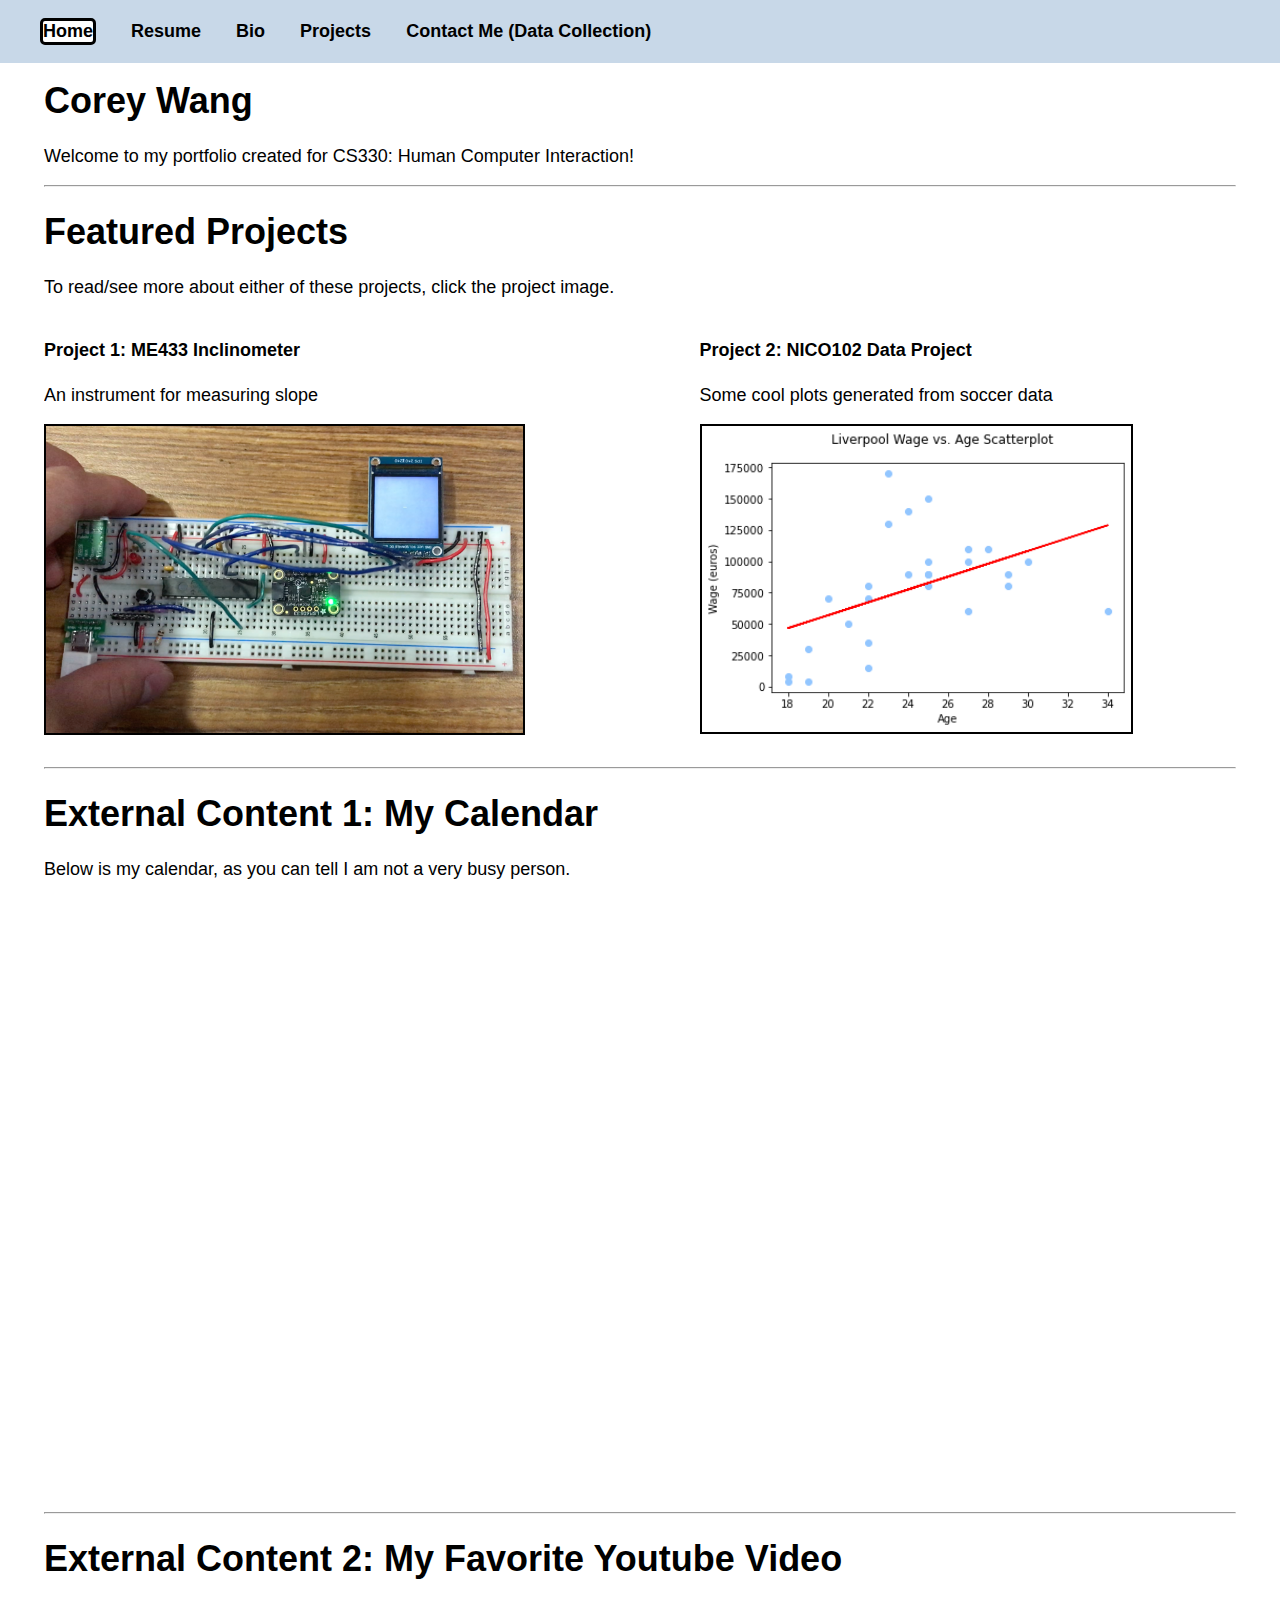
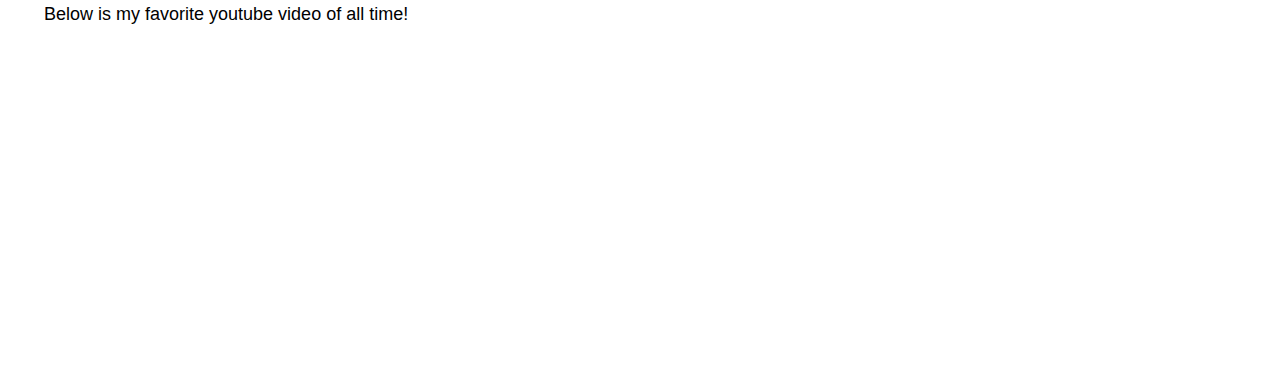
<file: index.html>
<!DOCTYPE html>
<html>
   <head>
      <title>Cwang's Portfolio: Home</title>
      <link rel="shortcut icon" type="image/jpg" href="assets/images/favicon.ico"/>
      <link rel="stylesheet" href="styles.css">
   </head>

   <body>

     <!-- Sticky navbar -->
     <nav role=navigation class="top-nav" aria-label="Navbar" role="navigation">
       <ul>
         <li nav aria-current=page><a tabindex=1 href="index.html">Home</a></li>
         <li><a tabindex=2 href="resume.html">Resume</a></li>
         <li><a tabindex=3 href="bio.html">Bio</a></li>
         <!-- Dropdown -->
         <li>
           <a tabindex=4 href="projects.html" aria-haspopup="true" aria-expanded="false">Projects</a>
           <ul class="pulldown-menu">
             <li><a href="projects.html#me433-project-anchor">ME433 Inclinometer</a></li>
             <li><a href="projects.html#nico102-project-anchor">NICO102 Data Project</a></li>
             <li><a href="projects.html#me449-project-anchor">ME449 Mobile Manipulation</a></li>
           </ul>
         </li>
         <li> <a tabindex=5 href="contact.html">Contact Me (Data Collection)</a></li>
       </ul>
     </nav>


     <!-- Page content -->
     <main role="main">
       <div aria-label="title">
         <h1>Corey Wang</h1>
         <!-- <p>I am a fourth year mechanical engineering student at Northwestern University and I love solving problems.</p> -->
         <p>Welcome to my portfolio created for CS330: Human Computer Interaction!</p>
         <hr>
       </div>

       <h1>Featured Projects</h1>
       <p>To read/see more about either of these projects, click the project image.</p>

       <div class="project-showcase" aria-label="Project showcase">
          <a class="anchor" id="placeholder1-project-anchor"></a>

            <div class="left-panel">
              <h4>Project 1: ME433 Inclinometer</h4>
              <p>An instrument for measuring slope</p>
              <a href="projects.html#me433-project-anchor">
                <img class="project-image" src="assets/images/inclinometer.png" alt="Inclinometer project page"></img>
              </a>
            </p>
          </div>

          <div class="right-panel">
            <h4>Project 2: NICO102 Data Project</h4>
            <p>Some cool plots generated from soccer data</p>
            <a href="projects.html#nico102-project-anchor">
              <img class="project-image" src="assets/images/wage_age_scatterplot.png" alt="Data project page"></img>
            </a>
          </div>
       </div>

       <hr>

       <!-- External content -->
       <h1>External Content 1: My Calendar</h1>
       <p>Below is my calendar, as you can tell I am not a very busy person.</p>
       <div aria-label="Calendar">
         <iframe id="calendar" src="https://calendar.google.com/calendar/embed?src=coreyjwang%40gmail.com&ctz=America%2FChicago" style="border: 0" frameborder="0" scrolling="no"></iframe>
       </div>

       <hr>

       <h1>External Content 2: My Favorite Youtube Video</h1>
       <p>Below is my favorite youtube video of all time!</p>
       <div aria-label="Video">
         <iframe width="560" height="315" src="https://www.youtube.com/embed/y8Kyi0WNg40" title="YouTube video player" frameborder="0" allow="accelerometer; autoplay; clipboard-write; encrypted-media; gyroscope; picture-in-picture" allowfullscreen></iframe>
       </div>

     </main>


   </body>
</html>
</file>
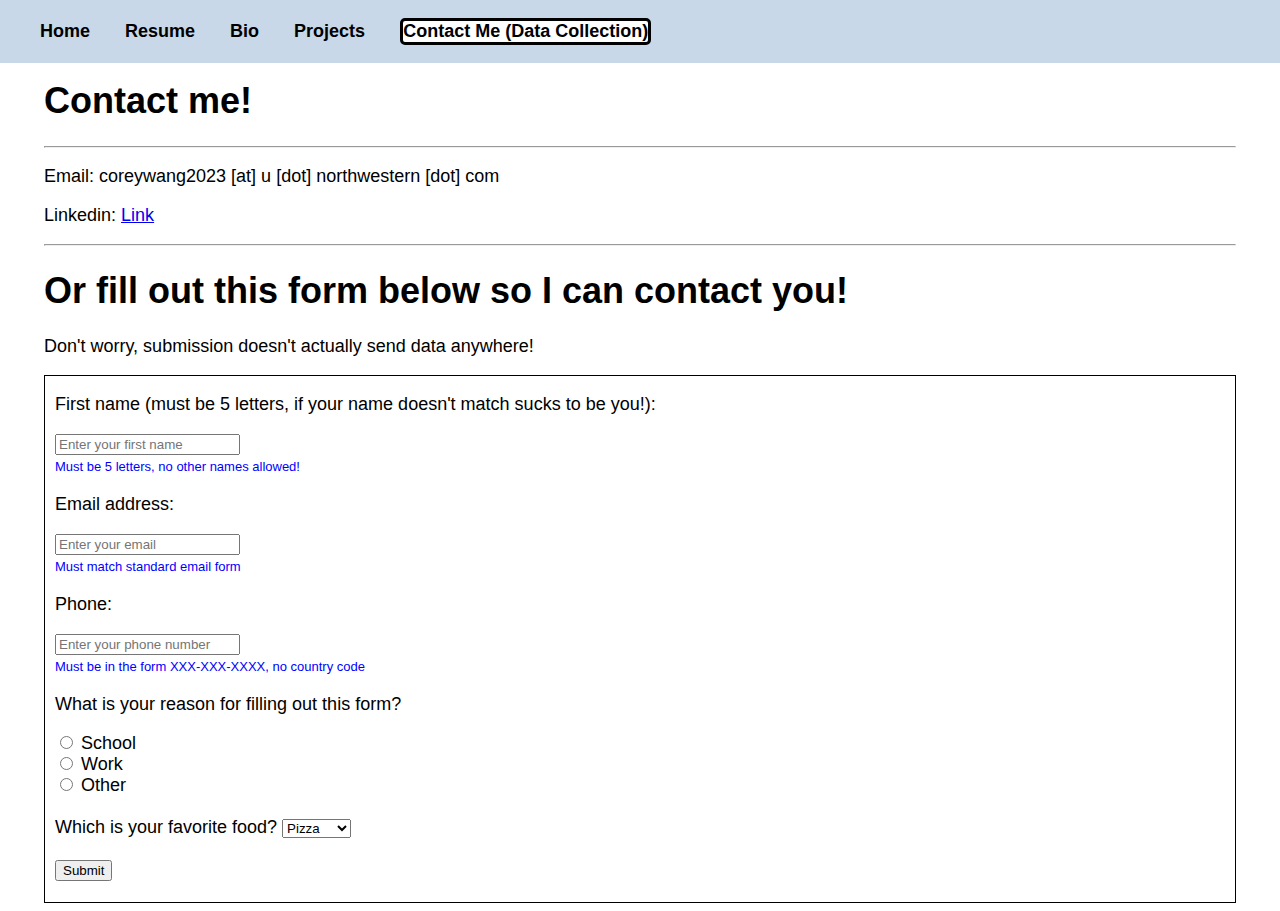
<file: contact.html>
<!DOCTYPE html>
<html>
   <head>
      <title>Cwang's Portfolio: Contact</title>
      <link rel="shortcut icon" type="image/jpg" href="assets/images/favicon.ico"/>
      <link rel="stylesheet" href="styles.css">
   </head>

   <body>

     <!-- Sticky navbar -->
     <nav role=navigation class="top-nav" aria-label="Navbar" role="navigation">
       <ul>
         <li><a tabindex=1 href="index.html">Home</a></li>
         <li><a tabindex=2 href="resume.html">Resume</a></li>
         <li><a tabindex=3 href="bio.html">Bio</a></li>
         <!-- Dropdown -->
         <li>
           <a tabindex=4 href="projects.html" aria-haspopup="true" aria-expanded="false">Projects</a>
           <ul class="pulldown-menu">
             <li><a href="projects.html#me433-project-anchor">ME433 Inclinometer</a></li>
             <li><a href="projects.html#nico102-project-anchor">NICO102 Data Project</a></li>
             <li><a href="projects.html#me449-project-anchor">ME449 Mobile Manipulation</a></li>
           </ul>
         </li>
         <li nav aria-current=page> <a tabindex=5 href="contact.html">Contact Me (Data Collection)</a></li>
       </ul>
     </nav>


     <!-- Page content -->
     <main role="main">
       <div aria-label="title">
         <h1>Contact me!</h1>
         <hr>
       </div>

       <div aria-label="Contact info">
         <p>Email: coreywang2023 [at] u [dot] northwestern [dot] com</p>
         <p>Linkedin: <a href="http://www.linkedin.com/in/corey-wang">Link</a></p>
       </div>

       <hr>

       <h1>Or fill out this form below so I can contact you!</h1>
       <p>Don't worry, submission doesn't actually send data anywhere!</p>

       <!-- Form -->
       <div id="form" aria-label="Data collection form">
         <div id="form-inside">
           <form>
             <!-- First name -->
             <p>First name (must be 5 letters, if your name doesn't match sucks to be you!):</p>
             <input type="text" placeholder="Enter your first name" pattern="[A-Za-z]{5}" required aria-labelledby="fnameDesc"><br>
             <span id="fnameDesc">Must be 5 letters, no other names allowed!</span>
             <!-- Email address -->
             <p>Email address:</p>
             <input type="email" placeholder="Enter your email" required aria-labelledby="emailDesc"><br>
             <span id="emailDesc">Must match standard email form</span>
             <!-- Phone number -->
             <p>Phone:</p>
             <input type="text" placeholder="Enter your phone number" pattern="[0-9]{3}-[0-9]{3}-[0-9]{4}" required aria-labelledby="emailDesc"><br>
             <span id="emailDesc">Must be in the form XXX-XXX-XXXX, no country code</span>
             <!-- Reason for contacting me -->
             <p>What is your reason for filling out this form?</p>
             <input type="radio" id="school" name="reason" value="school">
              <label for="school">School</label><br>
              <input type="radio" id="work" name="reason" value="work">
              <label for="work">Work</label><br>
              <input type="radio" id="Other" name="reason" value="other">
              <label for="other">Other</label><br><br>
              <!-- Random dropdown question -->
              Which is your favorite food?
              <select name="food">
                <option value="pizza">Pizza</option>
                <option value="burgers">Burgers</option>
                <option value="tacos">Tacos</option>
              </select>
              <br>
              <br>
              <!-- Submit -->
              <input type="submit" value="Submit">
              <br>
              <br>
           </form>
         </div>
       </div>

     </main>


   </body>
</html>
</file>
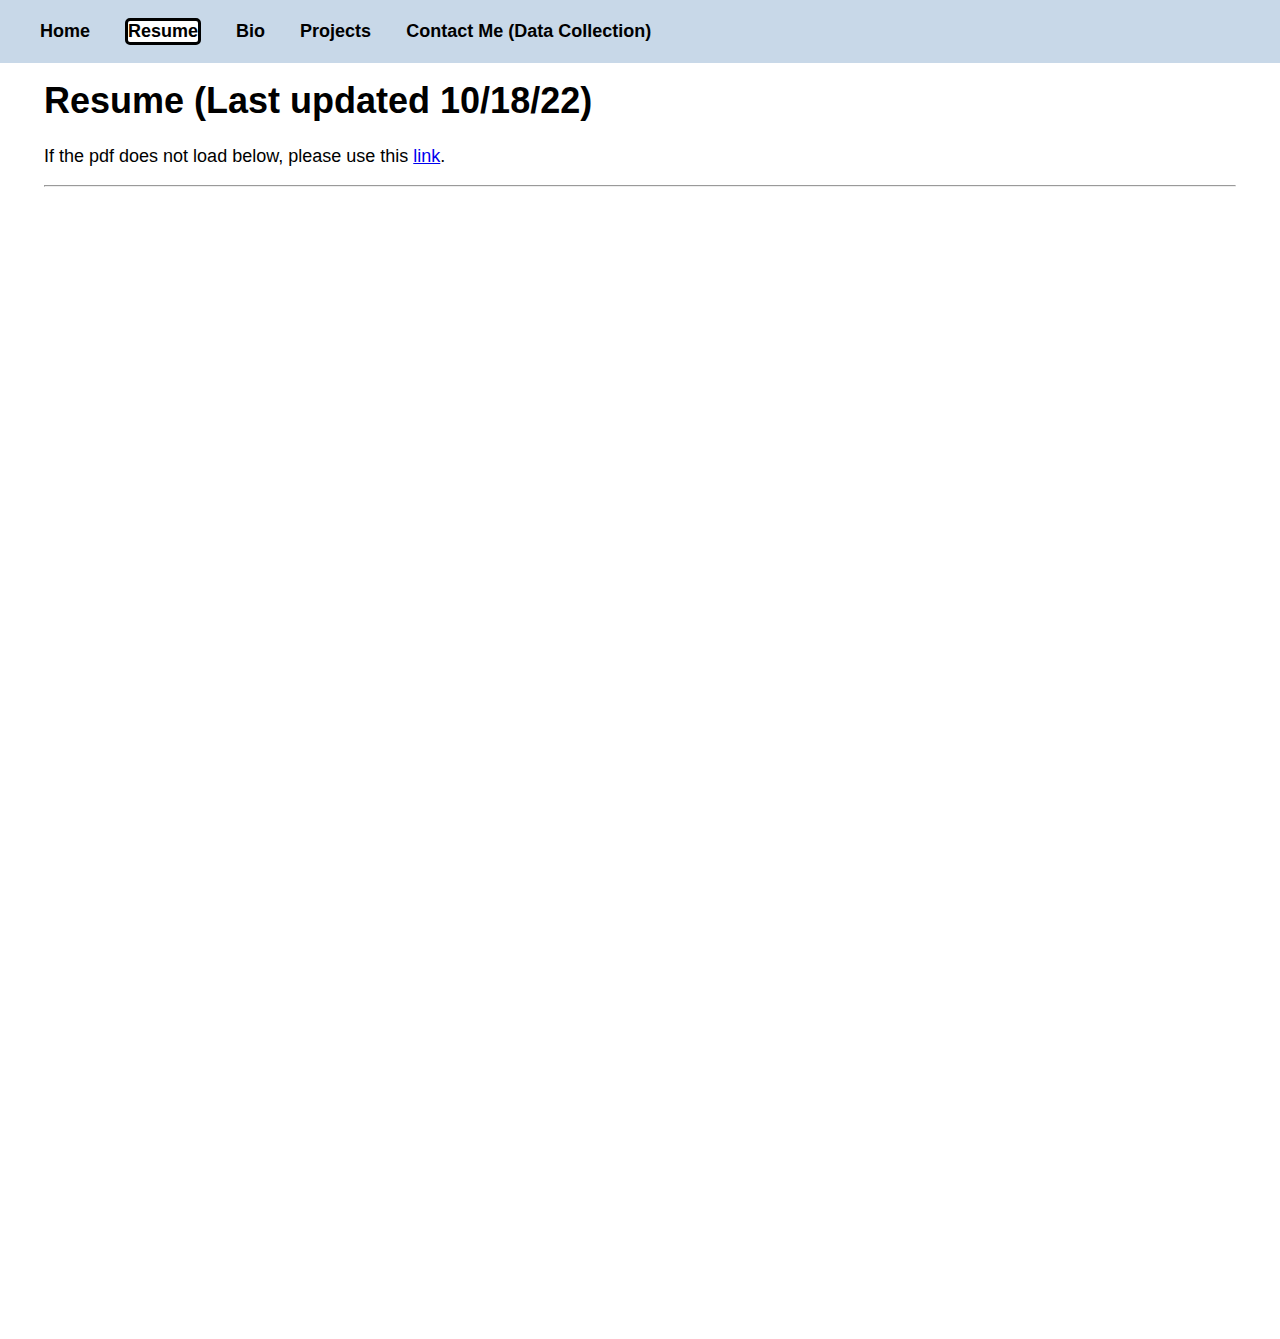
<file: resume.html>
<!DOCTYPE html>
<html>
   <head>
      <title>Cwang's Portfolio: Resume</title>
      <link rel="shortcut icon" type="image/jpg" href="assets/images/favicon.ico"/>
      <link rel="stylesheet" href="styles.css">
   </head>

   <body>

     <!-- Sticky navbar -->
     <nav role=navigation class="top-nav" aria-label="Navbar" role="navigation">
       <ul>
         <li><a tabindex=1 href="index.html">Home</a></li>
         <li nav aria-current=page><a tabindex=2 href="resume.html">Resume</a></li>
         <li><a tabindex=3 href="bio.html">Bio</a></li>
         <!-- Dropdown -->
         <li>
           <a tabindex=4 href="projects.html" aria-haspopup="true" aria-expanded="false">Projects</a>
           <ul class="pulldown-menu">
             <li><a href="projects.html#me433-project-anchor">ME433 Inclinometer</a></li>
             <li><a href="projects.html#nico102-project-anchor">NICO102 Data Project</a></li>
             <li><a href="projects.html#me449-project-anchor">ME449 Mobile Manipulation</a></li>
           </ul>
         </li>
         <li> <a tabindex=5 href="contact.html">Contact Me (Data Collection)</a></li>
       </ul>
     </nav>

     <main role="main">
       <div aria-label="title">
         <h1>Resume (Last updated 10/18/22)</h1>
         <p>If the pdf does not load below, please use this
           <a href="assets/corey_wang_resume.pdf">link<a>.
         </p>
         <hr>
       </div>

       <!-- Embedded resume -->
       <div aria-label="Resume">
          <iframe
            frameborder="0"
            scrolling="no"
            width="100%"
            height="1130px"
            src="assets/corey_wang_resume.pdf"
          >
          </iframe>
        </div>
     </main>

   </body>
</html>
</file>
<file: styles.css>
/* Change font */
body {
  font-family: Arial, Helvetica, sans-serif;
  font-size: 18px;
}

/* Hide navbar link styling */
nav a {
  text-decoration: none;
  color: black;
}

nav.top-nav {
  background-color: #c8d8e8;
  position: fixed;
  top: 0px;
  right: 0px;
  left: 0px;
}

nav [aria-current=page] {
  background-color: #bbb;
  color: #000;
  border-style: solid;
  border-radius: 5px;
  background-color: white;
}

nav.top-nav li {
  display: inline-block;
  font-family: sans-serif;
  font-weight: bold;
  margin: 0 30px 0 0;
  user-select: none;
}

nav.top-nav li:hover {
  text-decoration: underline;
}

nav.top-nav ul {
  list-style: none;
}

nav.top-nav .pulldown-menu {
  display: none;
  position: absolute;
  border: 1px solid white;
  background-color: silver;
}

nav.top-nav .pulldown-menu li{
  display: block;
  margin-top: 10px;
  margin-left: -30px;
  margin-bottom: 10px;
  line-height: 20px;
}

nav.top-nav li:hover .pulldown-menu {
  display: block;
}

main {
  margin-top: 80px;
  margin-left: 2em;
  margin-right: 2em;
}


/* Two column layout */
.project {
  width: 100%;
  margin-top: 70px;
  margin-bottom: 70px;
  overflow: hidden;
}
.project-showcase {
  width: 100%;
  overflow: hidden;
}
.left-panel {
  width: 50%;
  float: left;
}
.right-panel {
  margin-left: 55%;
}


/* Anchor for hyperlinks */
a.anchor {
    position: relative;
    top:-80px;
    visibility: hidden;
}


/* Make images automatically scale to screen size */
#family-pic {
  margin: auto;
  display: block;
  width: 60%;
  height: 40%;
}
.project-image {
  border: 2px solid black;
  width: 80%;
  height: 60%;
}
.project-video {
  border: 2px solid black;
  width: 80%;
  height: 60%;
}


/* Calendar scaling */
#calendar {
  width: 100%;
  height: 600px;
}

/* Border around data collection form */
#form {
  border-style: solid;
  border-width: 1px;
  border: solid black:
}
#form #form-inside {
  margin-left: 10px;
}

span {
  font-size: 13px;
  color: blue;
}
</file>
